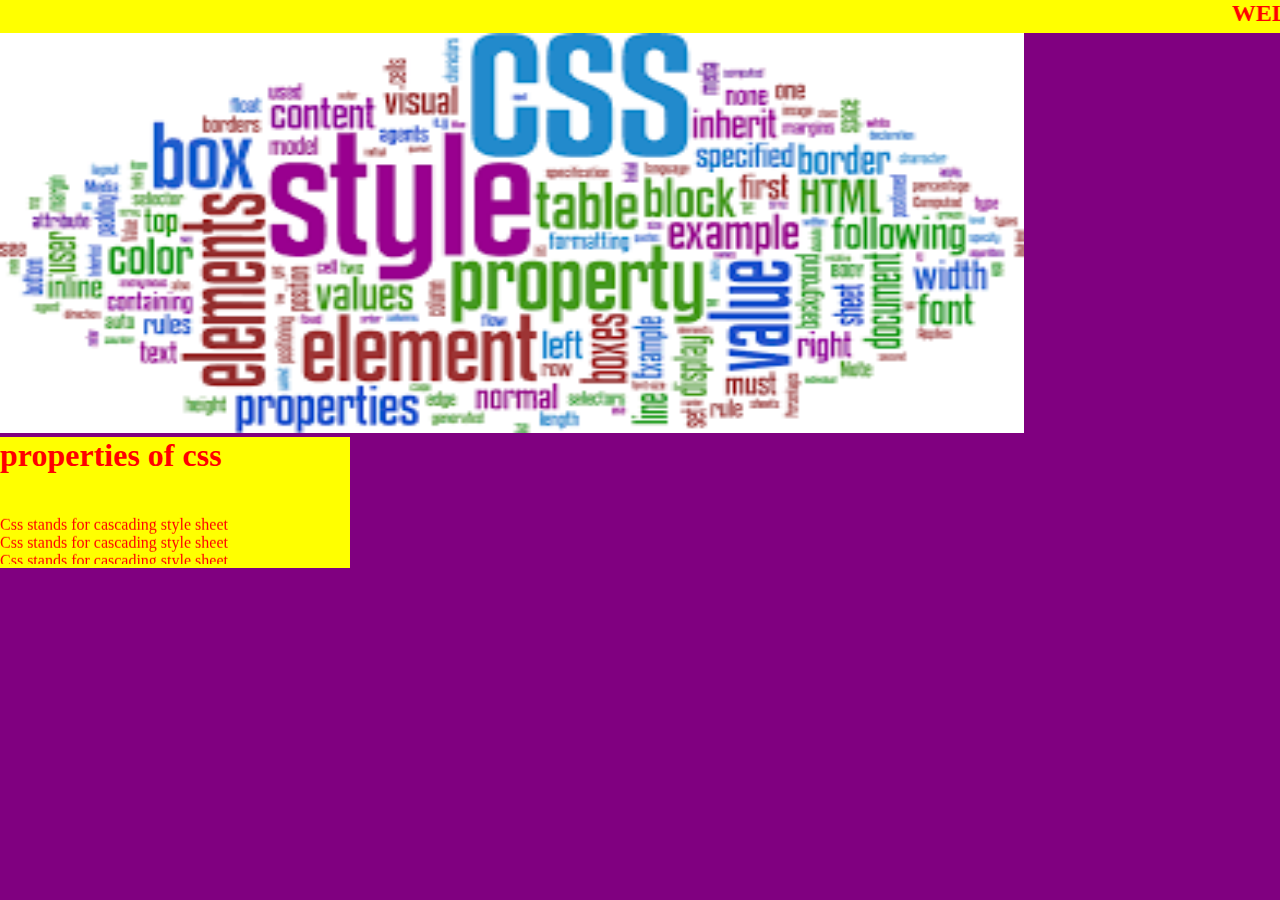
<file: css_/index.html>
<!DOCTYPE html>
<html>
<head>

	<title> CSS</title>
	<link rel= "stylesheet" href="styles.css">
</head>
<body>
 	<header class="yellow"> <marquee><b>WELCOME TO THE WORLD OF CSS</b></marquee></header>
	<img style="width:80%; height: 400px;" src="css_image.png"><br>
	<div class="yellow" id="content">
		<h1> properties of css</h1>
		<marquee behavior="" direction="up"><ul>
			<li>Css stands for cascading style sheet</li>
			<li>Css stands for cascading style sheet</li>
			<li>Css stands for cascading style sheet</li>
			<li>Css stands for cascading style sheet</li>
			<li>Css stands for cascading style sheet</li>
		</ul>
		</marquee>
	</div>
</body>
</html>
</file>
<file: css_/styles.css>
*{
    margin: 0;
    padding: 0;
}

body{
  color:red;
    background-color: purple;
    }
    header{
        text-align: center;
        background-color: yellow;
        font-size: x-large;
    } 
    .yellow{
        background-color: yellow;
    }
    #content{
        width: 350px;
    }
</file>
